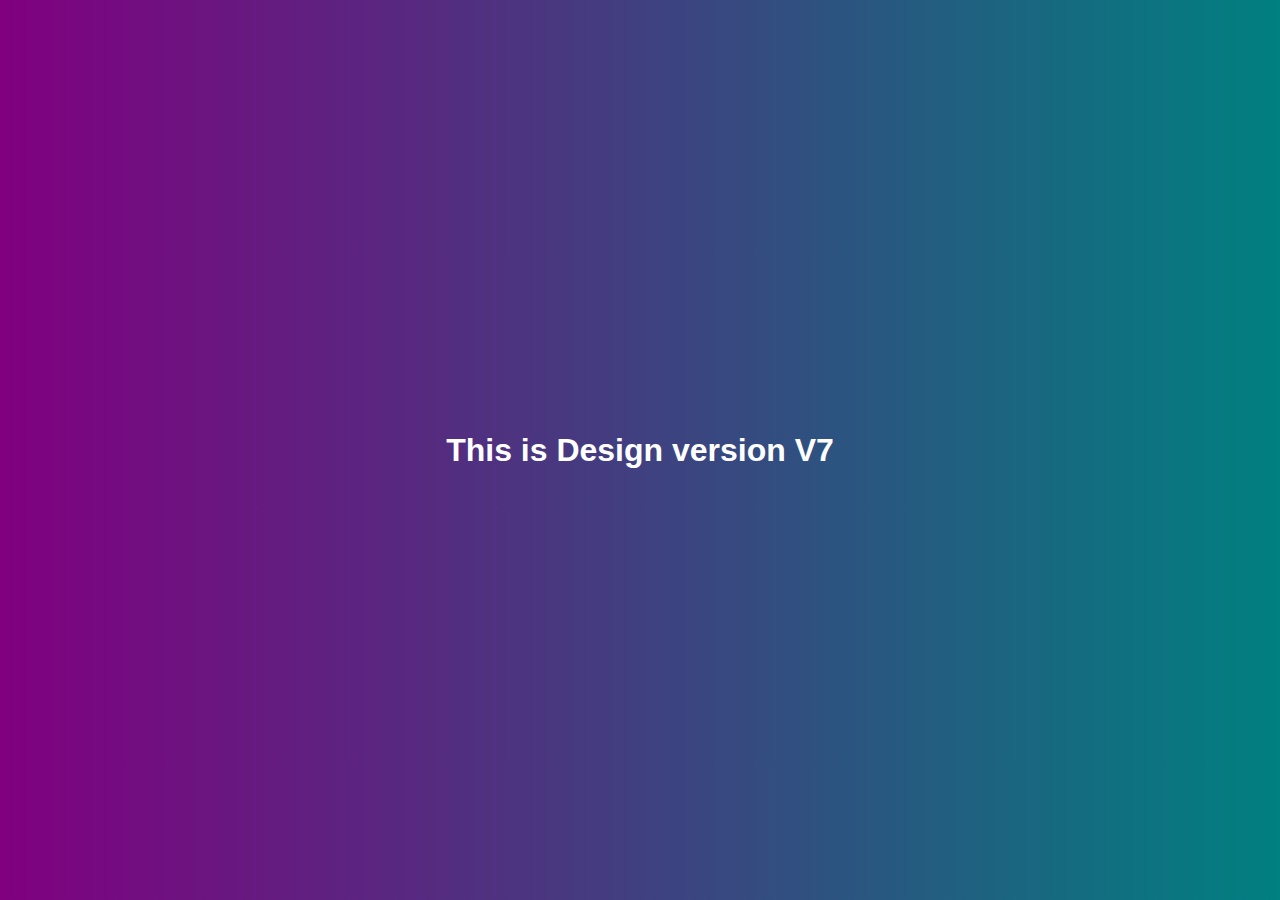
<file: Git-repo/index.html>
<!DOCTYPE html>
<html lang="en">

<head>
    <meta charset="UTF-8">
    <meta name="viewport" content="width=device-width, initial-scale=1.0">
    <link rel="stylesheet" href="styles.css">
    <title>DOCOMO</title>
</head>

<body>
    <h1> This is Design version V7 </h1>
</body>

</html>
</file>
<file: Git-repo/styles.css>
/* styles.css */

body {
    /* Set a gradient background from purple to teal */
    background: linear-gradient(to right, purple, teal);
    /* Gradient background */
    font-family: 'Arial', sans-serif;
    /* Font family */
    color: white;
    /* Text color */
    margin: 0;
    /* Margin */
    padding: 0;
    /* Padding */
    display: flex;
    /* Flex display */
    justify-content: center;
    /* Center content horizontally */
    align-items: center;
    /* Center content vertically */
    height: 100vh;
    /* Full viewport height */
}


}
</file>
